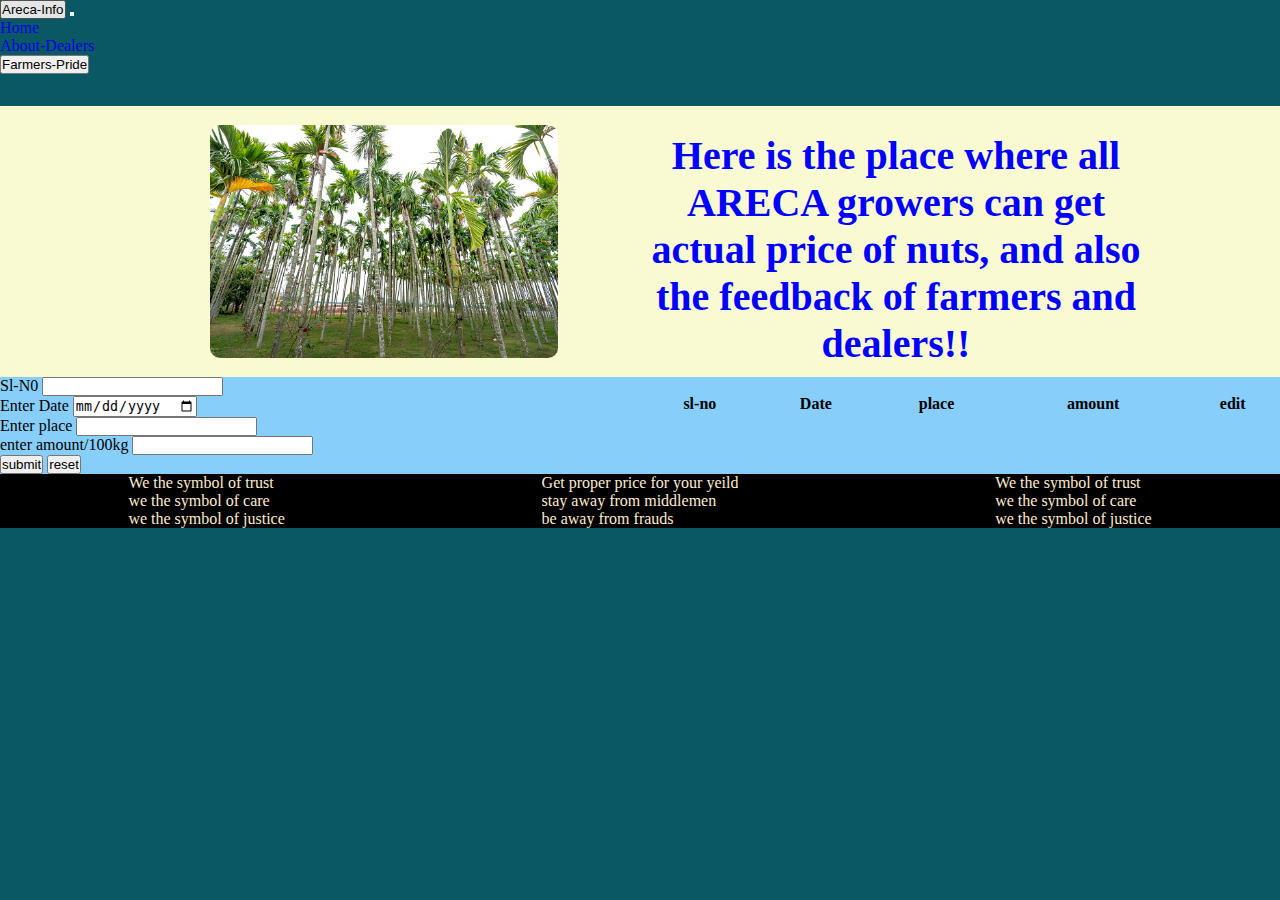
<file: index.html>
<!DOCTYPE html>
<html lang="en">
<head>
    <meta charset="UTF-8">
    <meta http-equiv="X-UA-Compatible" content="IE=edge">
    <meta name="viewport" content="width=device-width, initial-scale=1.0">
    <title>Document</title>
    <link rel="stylesheet" href="https://use.fontawesome.com/releases/v5.15.4/css/all.css" 
    integrity="sha384-DyZ88mC6Up2uqS4h/KRgHuoeGwBcD4Ng9SiP4dIRy0EXTlnuz47vAwmeGwVChigm" crossorigin="anonymous">
    <link rel="stylesheet" href="https://use.fontawesome.com/releases/v5.6.3/css/all.css" integrity="sha384-UHRtZLI+pbxtHCWp1t77Bi1L4ZtiqrqD80Kn4Z8NTSRyMA2Fd33n5dQ8lWUE00s/" crossorigin="anonymous">

    <!-- CSS only -->
    <link rel="stylesheet" href="style.css">
<link href="https://cdn.jsdelivr.net/npm/bootstrap@5.1.1/dist/css/bootstrap.min.css" rel="stylesheet"
 integrity="sha384-F3w7mX95PdgyTmZZMECAngseQB83DfGTowi0iMjiWaeVhAn4FJkqJByhZMI3AhiU" crossorigin="anonymous">

</head>
<body  onload="ReloadTaskCard()" style="background-color: rgb(9, 88, 99);" >

    <nav class="navbar navbar-expand-lg navbar-dark bg-dark">
        <div class="container-fluid">
          <a class="navbar-brand" href="#"><button class="btn btn-outline-success" type="button" ></i>Areca-Info          </button></a>
          <button class="navbar-toggler" type="button" data-bs-toggle="collapse" data-bs-target="#navbarSupportedContent" aria-controls="navbarSupportedContent" aria-expanded="false" aria-label="Toggle navigation">
            <span class="navbar-toggler-icon"></span>
          </button>
          <div class="collapse navbar-collapse" id="navbarSupportedContent">
            <ul class="navbar-nav me-auto mb-2 mb-lg-0">
              <li class="nav-item">
                <a class="nav-link active" aria-current="page" href="index.html">Home</a>
              </li>
              <li class="nav-item">
                <a class="nav-link" href="dealers.html">About-Dealers</a>
              </li>
             
              
            </ul>
            <div>
             
              <button class="btn btn-warning" type="button"> Farmers-Pride</button>
            </div>
          </div>
        </div>
      </nav>

      <main>
        <section  id="sec1">
          <div class="hero_image hero">
            <img src="./images/hero.jpg" alt="" class="hero_farmer_image"/>
          </div>
          <div class="hero_text hero">
            <h3 class="hero_text_letter">
              Here is the place where all ARECA growers can get actual price of nuts, and also the feedback of farmers and dealers!!
            </h3>
          </div>
        </section>
        <section id="sec2">
      
                <form autocomplete="off"  onsubmit="onFormSubmit()" id="table" class="filler">
                <div class=" m-lg-5 col-lg-6">
                  <div class="mb-3   ">
                    <label for="sl_no" class="form-label">Sl-N0</label>
                    <input type="number" class="form-control" id="sl_no" required>
                  </div>
                  <div class="mb-3    ">
                    <label for="date" class="form-label">Enter Date</label>
                    <input type="date" class="form-control" id="date" required >
                  </div>
                  <div class="mb-3  ">
                    <label for="place" class="form-label">Enter place</label>
                    <input type="text" class="form-control" id="place" required>
                  </div>
                  <div class="mb-3  ">
                    <label for="amount" class="form-label">enter amount/100kg</label>
                    <input type="number" class="form-control" id="amount" required>
                  </div>
                  <div class="mb-3 d-flex g-2" >
                    <button class="btn btn-outline-primary">submit</button>
                    <button class="btn btn-outline-danger">reset</button>
                  </div>
                  </div>
                </form>
             
             
            
              <table class="table table-dark table-striped table-hover filler" id="table_content">
                <thead>
                  <tr>
                    <th>sl-no</th>
                    <th>Date</th>
                    <th>place</th>
                    <th>amount</th>
                    <th>edit</th>
                    <!-- <th>delete</th> -->
                  </tr>
                </thead>
                <tbody>

                </tbody>
              </table>
            </section>
      <section id="sec3">
        <div class="container">
          <p><i class="fas fa-dog"></i> We the symbol of trust</p>
          <p><i class="fas fa-heartbeat"></i> we the symbol of care</p>
          <p><i class="fas fa-balance-scale"></i> we the symbol of justice</p>
        </div>
        <div class="container container_2">
         <p> <i class="fas fa-rupee-sign"></i> Get proper price for your yeild</p>
         <p> <i class="fas fa-deaf"></i> stay away from middlemen</p>
         <p> <i class="fas fa-theater-masks"></i> be away from frauds</p>
        </div>
        <div class="container container_3">
          <p><i class="fas fa-dog"></i> We the symbol of trust</p>
          <p><i class="fas fa-heartbeat"></i> we the symbol of care</p>
          <p><i class="fas fa-balance-scale"></i> we the symbol of justice</p>
        </div>
      </section>
    <!-- JavaScript Bundle with Popper -->
    <script src="dealers.js"></script>
    <script src="index.js"></script>
<script src="https://cdn.jsdelivr.net/npm/bootstrap@5.1.1/dist/js/bootstrap.bundle.min.js" integrity="sha384-/bQdsTh/da6pkI1MST/rWKFNjaCP5gBSY4sEBT38Q/9RBh9AH40zEOg7Hlq2THRZ"crossorigin="anonymous"></script>
 


</body>
</html>
</file>
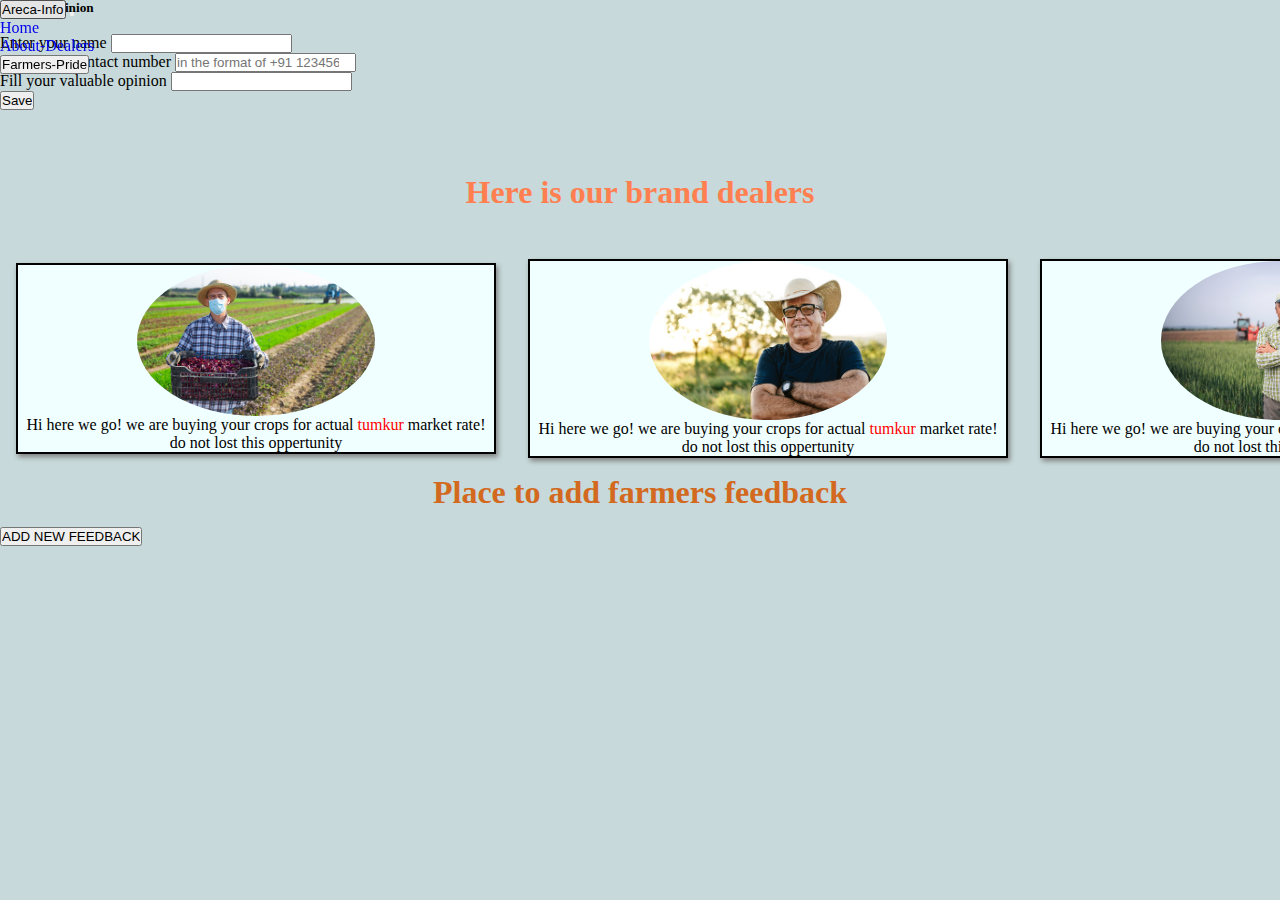
<file: dealers.html>
<!DOCTYPE html>
<html lang="en">
<head>
    <meta charset="UTF-8">
    <meta http-equiv="X-UA-Compatible" content="IE=edge">
    <meta name="viewport" content="width=device-width, initial-scale=1.0">
    <link rel="stylesheet" href="https://use.fontawesome.com/releases/v5.15.4/css/all.css" 
    integrity="sha384-DyZ88mC6Up2uqS4h/KRgHuoeGwBcD4Ng9SiP4dIRy0EXTlnuz47vAwmeGwVChigm" crossorigin="anonymous">
    <link rel="stylesheet" href="https://use.fontawesome.com/releases/v5.6.3/css/all.css" integrity="sha384-UHRtZLI+pbxtHCWp1t77Bi1L4ZtiqrqD80Kn4Z8NTSRyMA2Fd33n5dQ8lWUE00s/" crossorigin="anonymous">
    <title>Document</title>
    <link rel="stylesheet" href="style.css">
<link href="https://cdn.jsdelivr.net/npm/bootstrap@5.1.1/dist/css/bootstrap.min.css" rel="stylesheet"
 integrity="sha384-F3w7mX95PdgyTmZZMECAngseQB83DfGTowi0iMjiWaeVhAn4FJkqJByhZMI3AhiU" crossorigin="anonymous">
</head>
<body onload="ReloadTaskCard()" style="background-color: rgb(199, 217, 218);">

  <div class="modal fade" tabindex="-1" id="newModalCard" aria-labelledby="newCardModalLabel" aria-hidden="true">
    <div class="modal-dialog">
      <div class="modal-content">
        <div class="modal-header">
          <h5 class="modal-title">add new opinion</h5>
          <button type="button" class="btn-close" data-bs-dismiss="modal" aria-label="Close"></button>
        </div>
        <div class="modal-body">
          <div class="container mb-3">
            <label for="name" class="form-label">Enter your name</label>
            <input type="text" class="form-control" id="name">
          </div>
          <div class="container mb-3">
            <label for="phone" class="form-label">Enter your contact number</label>
            <input type="number" class="form-control" id="phone" maxlength="14" placeholder="in the format of +91 1234567890">
          </div>
          <div class="container mb-3">
            <label for="opnion" class="form-label">Fill your valuable opinion</label>
            <input type="text" class="form-control" id="opnion">
          </div>
        </div>
        <div class="modal-footer">
          
          <button onclick="addCard()" type="button" class="btn btn-primary" data-bs-dismiss="modal">Save </button>
        </div>
      </div>
    </div>
  </div>
    
    <nav class="navbar navbar-expand-lg navbar-dark bg-dark" style="position:fixed;width:100%;top:0;z-index: 1000;">
        <div class="container-fluid">
          <a class="navbar-brand" href="#"><button class="btn btn-outline-success" type="button">Areca-Info         </button></a>
          <button class="navbar-toggler" type="button" data-bs-toggle="collapse" data-bs-target="#navbarSupportedContent" aria-controls="navbarSupportedContent" aria-expanded="false" aria-label="Toggle navigation">
            <span class="navbar-toggler-icon"></span>
          </button>
          <div class="collapse navbar-collapse" id="navbarSupportedContent">
            <ul class="navbar-nav me-auto mb-2 mb-lg-0">
              <li class="nav-item">
                <a class="nav-link active" aria-current="page" href="index.html">Home</a>
              </li>
              <li class="nav-item">
                <a class="nav-link" href="dealers.html">About-Dealers</a>
              </li>
             
              
            </ul>
            <div>
             
              <button class="btn btn-warning" type="button"> Farmers-Pride</button>
            </div>
          </div>
        </div>
      </nav>
      <h1 style="text-align: center; font-size: 2rem; color:coral;margin-top: 4rem; overflow: hidden;">Here is our brand dealers</h1>
<section id="sec4" style=" overflow-x: hidden;">
  <div class="dealers"><img src="./images/del5.jpg" alt="" class="deal_img">
  <div class="dealer_text"><p>
    Hi here we go! we are buying your crops for actual <span style="color: red;">tumkur</span> market  rate! do not lost this oppertunity 
    </p></div></div>
  <div class="dealers"><img src="./images/del4.jpg" alt="" class="deal_img">
  <div class="dealer_text"><p> Hi here we go! we are buying your crops for actual <span style="color: red;">tumkur</span> market  rate! do not lost this oppertunity </p></div></div>
  <div class="dealers"><img src="./images/del3.jpg" alt="" class="deal_img">
  <div class="dealer_text"><p> Hi here we go! we are buying your crops for actual <span style="color: red;">tumkur</span> market  rate! do not lost this oppertunity </p></div></div>
  <div class="dealers"><img src="./images/del2.jpg" alt="" class="deal_img">
  <div class="dealer_text"><p> Hi here we go! we are buying your crops for actual <span style="color: red;">tumkur</span> market  rate! do not lost this oppertunity </p></div></div>
  <div class="dealers"><img src="./images/del1.jpg" alt="" class="deal_img">
  <div class="dealer_text"><p> Hi here we go! we are buying your crops for actual <span style="color: red;">tumkur</span> market  rate! do not lost this oppertunity </p></div></div>
 
  
  
</section>
<h1 style="text-align: center;overflow: hidden;color: chocolate;">Place to add farmers feedback </h1>
<section class="modal_item">
  <button class="btn btn-primary d-block mx-auto" data-bs-toggle="modal" data-bs-target="#newModalCard">
    <i class="fas fa-plus"></i>ADD NEW FEEDBACK</button>
  <div class="row mt-3" id="modal_list">

  </div>
</section>


    <script src="dealers.js"></script>
      <script src="https://cdn.jsdelivr.net/npm/bootstrap@5.1.1/dist/js/bootstrap.bundle.min.js" integrity="sha384-/bQdsTh/da6pkI1MST/rWKFNjaCP5gBSY4sEBT38Q/9RBh9AH40zEOg7Hlq2THRZ"crossorigin="anonymous"></script>
</body>
</html>
</file>
<file: style.css>
*{
    margin:0;
    padding:0;
    box-sizing:border-box;
    text-decoration: none;
    list-style: none;
   overflow-x: hidden;
  
   
}
/* body{background-color: rgb(9, 88, 99);} */

#sec1{margin-top: 2rem;
    display:flex;
    flex-direction:column;
    justify-content: center;
    align-items: center;
    background: lightgoldenrodyellow;
    
   
}

.hero_farmer_image{
    display:block;
    width:70%;
    height:auto;
    margin:auto;
    padding:5px;
    border-radius: 15px;
   
}
.hero_text{width:100%}
.hero_text_letter{
    margin-top: 1rem;
     text-align:center;
    font-size: 1.5rem;
    padding:10px;
    color:blue;
    font-family: Cambria, Cochin, Georgia, Times, 'Times New Roman', serif;
}

@media (min-width:1024px){
    #sec1{
        display:flex;
        flex-direction: row;
        justify-content: center;
    }
    .hero{ flex-basis:40% ;}
    .hero_text_letter{font-size: 2.5rem;}
    }

   #sec2{
       background:lightskyblue;
   }
@media (min-width:900px){
    #sec2{display: flex;
    justify-content: center;
flex-wrap: wrap;}
.filler{
    flex-basis: 50%;
}
#table_content{
    margin-top:1rem;
}
}

#sec3{
    margin-top:auto ;
    display:flex;
    position: relative;
    
    bottom: 0;
    justify-content:space-around;
    align-items: center;
    background-color: black;
    color: blanchedalmond;
}

#sec4{
    margin-top:2rem;
    display:flex;
    justify-content: center;
    align-items: center;
    width:500%;
    overflow:auto;
    animation:mada 50s linear infinite;
    animation-delay: 20s;
}

@keyframes mada{
    100%{
        transform: translate(-3000px);
    }
}

.dealers{
    border:2px solid black;
    background-color: azure;
    box-shadow: 2px 3px 5px gray;
    width:60%;
    height:auto;
    margin:1rem;
    display:flex;
    flex-direction: column;
    justify-content: center;
    align-items: center;
    text-align: center;
}

   .deal_img{
        width:50%;
        height:auto;
        border-radius: 50%;
   }

   @media (min-width:900px){
       
#sec4{
    margin-top:2rem;
    display:flex;
    
    justify-content: center;
    align-items: center;
    width:200%;
   
    animation:mada 50s linear infinite;
    animation-delay: 20s;
}

@keyframes mada{
    100%{
        transform: translate(-3000px);
    }
}

.dealers{
    border:2px solid black;
    box-shadow: 2px 3px 5px gray;
    width:40%;
    height:auto;
    margin:1rem;
    display:flex;
    flex-direction: column;
    justify-content: center;
    align-items: center;
    text-align: center;
}

   }

   .modal_item{margin-top:1rem;}
</file>
